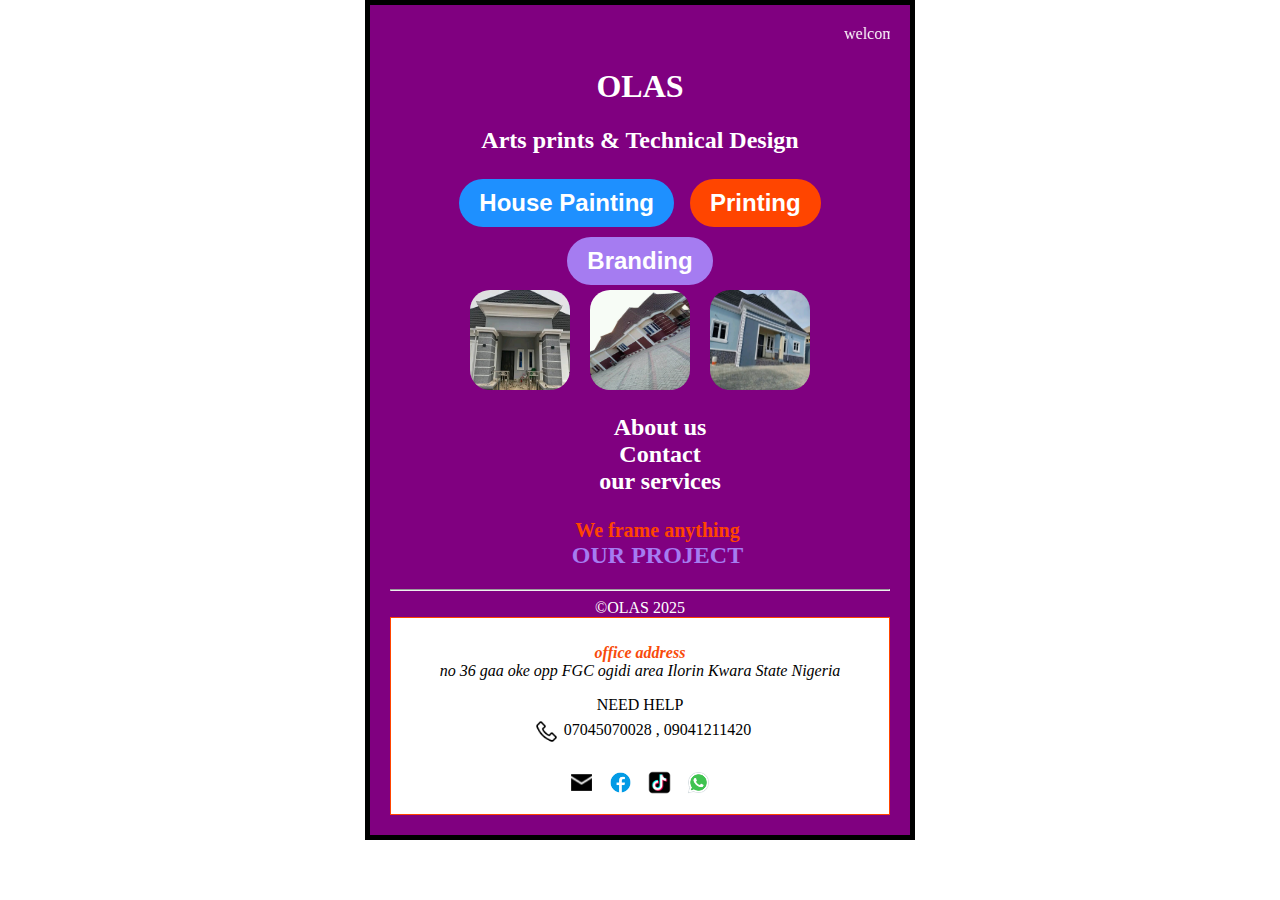
<file: index.html>
<!DOCTYPE html>
<html lang="en">
<head>
    <link rel="stylesheet" href="style.css">
    <meta charset="UTF-8">
    <meta name="viewport" content="width=device-width, initial-scale=1.0">
    <title>olas arts prints & technical design</title>
</head>
<body>

    <div class="mother">
    <header><marquee >welcome to OLAS Arts Prints & Technical</marquee></header>
    <div class="olas">
    <h1>OLAS</h1>
    <h2>Arts prints & Technical Design<h2>
        <section class="services">
        <button class="service-btn">House Painting</button>
        <button class="service-btn">Printing</button>
        <button class="service-btn">Branding</button>
    </section>
<div class="image">
    <img src="poduct pic/HOUSE1.jpg" alt="branding">
    <img src="poduct pic/HOUSE2.jpg" alt="branding">
    <img src="poduct pic/HOUSE3.jpg" alt="branding">
</div>
    
<div class="down">
    
    <ul> <!--here is the details element-->
        
      <div class="aboutus">  <details><summary><li>About us</li></summary><p>At OLAS Arts Print & Techincal Design,
         we belive in transforming space and brands with creativity 
         and precision. Founded by Nurudeen olatuji, 
        OLAS specializes in high-quality house painting, branding, and 
        printing services. Our goal is to bring our clients' 
        visions to life through exceptional craftsmanship ans attention to detail, 
        whether it's adding vibrant colors to a home or desingning standard print materials. </p></details></div>
        <a href="#help"><li>Contact</li></a>


        <divs class="service"><details><summary><li>our services</li></summary>
                       <p><b>House Print:</b> From residential to commercial 
                         spaces, our house painting service add a fresh,
                        professional touch to any enviroment.</p>
                   <p> <b>printing:</b> we offer a wide range of printing 
                         solutions,for business cards esuring quality and 
                        clarity for your project.</p>
                   <p><b>Branding:</b>Stand out in the market with 
                   our branding services, designed to 
                      give your business a
                         unique and memorable identity</p></details></div>
        <div class="service2"><details><summary><li id="frame">We frame anything</li></summary>
             
                 <li>FRAME</li>
                 <li>FRAMELESS</li>
                 <li>THROW PILLOW</li>
                 <li>GLASS MUG</li>
                  <li>BUSINESS CARD</li>
                  <li>SIGN & BILLBOAR</li>
                 <li>BANNER/FLEX</li>
                 <li>JOTTERS</li>
                 <li>STICKERS</li>
                 <li>FLYERS</li>
                 <li>CUSTOMIZED WEARS</li>
                 <li>ARTS PRODUCTIONS</li>
                 <li>GENERAL CONTRACTOR</li>
                 <li><b>& OTHER GRAPHICS PRINT</b></li>
        
     </ul>

        </details></div> 
     <a href="project.html" target="_blank">   <li class="ourproject">OUR PROJECT</li></a>

    </div>

        <!--end of the details element-->

    </ul>
       
     <hr>
     &copy;OLAS 2025
     <div class="footer">
      <p> <address><b>office address</b><br>no 36 gaa oke opp FGC ogidi area Ilorin Kwara State Nigeria</p></address></p>  
     <p id="help">NEED HELP <br>
     <img src="icons8-phone-32.png" alt="phone">07045070028 , 09041211420  </p>
     <a href="mailto:uthmannurudeen24@gmail.com" target="_blank"><img src="icons8-email-24.png"  alt="EMAIL" ></a>
     <a href="https://www.facebook.com/nurudeen.uthmanalaran"  target="_blank"><img src="icons8-facebook-48.png" alt="facebook"></a>
     <a href="http://tiktok.com/@nururoba" target="_blank"><img src="7024783_tiktok_social media_icon.png" alt="tictok"></a>
     <a href="https://wa.me/2347045070028" target="_blank"><img src="icons8-whatsapp-48.png" alt="whatapp"></a>
     
     
     
     </div>

</div>

    </div>
   
</div>
</body>
</html>
</file>
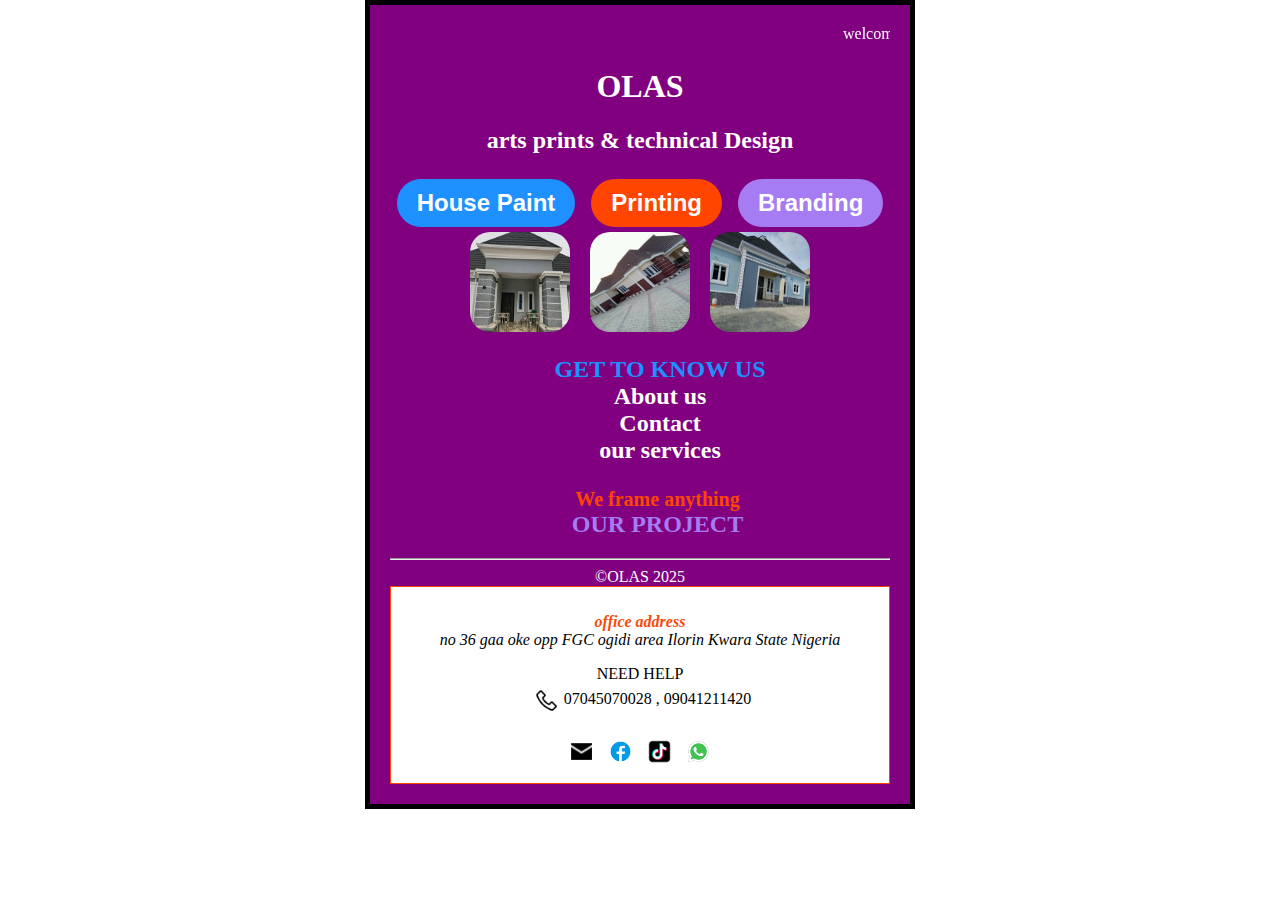
<file: boda nuru web/index.html>
<!DOCTYPE html>
<html lang="en">
<head>
    <link rel="stylesheet" href="style.css">
    <meta charset="UTF-8">
    <meta name="viewport" content="width=device-width, initial-scale=1.0">
    <title>olas arts prints & technical design</title>
</head>
<body>

    <div class="mother">
    <header><marquee >welcome to OLAS Arts Prints & Technical</marquee></header>
    <div class="olas">
    <h1>OLAS</h1>
    <h2>arts prints & technical Design<h2>
        <section class="services">
        <button class="service-btn">House Paint</button>
        <button class="service-btn">Printing</button>
        <button class="service-btn">Branding</button>
    </section>
<div class="image">
    <img src="poduct pic/HOUSE1.jpg" alt="branding">
    <img src="poduct pic/HOUSE2.jpg" alt="branding">
    <img src="poduct pic/HOUSE3.jpg" alt="branding">
</div>
    
<div class="down">
    
    <ul> <!--here is the details element-->
        <li id="get">GET TO KNOW US</li>
      <div class="aboutus">  <details><summary><li>About us</li></summary><p>At OLAS Arts Print & Techincal Design,
         we belive in transforming space and brands with creativity 
         and precision. Founded by Nurudeen olatuji, 
        OLAS specializes in high-quality house painting, branding, and 
        printing services. Our goal is to bring our clients' 
        visions to life through exceptional craftsmanship ans attention to detail, 
        whether it's adding vibrant colors to a home or desingning standard print materials. </p></details></div>
        <a href="#help"><li>Contact</li></a>


        <divs class="service"><details><summary><li>our services</li></summary>
                       <p><b>House Print:</b> From residential to commercial 
                         spaces, our house painting service add a fresh,
                        professional touch to any enviroment.</p>
                   <p> <b>printing:</b> we offer a wide range of printing 
                         solutions,for business cards esuring quality and 
                        clarity for your project.</p>
                   <p><b>Branding:</b>Stand out in the market with 
                   our branding services, designed to 
                      give your business a
                         unique and memorable identity</p></details></div>
        <div class="service2"><details><summary><li id="frame">We frame anything</li></summary>
             
                 <li>FRAME</li>
                 <li>FRAMELESS</li>
                 <li>THROW PILLOW</li>
                 <li>GLASS MUG</li>
                  <li>BUSINESS CARD</li>
                  <li>SIGN & BILLBOAR</li>
                 <li>BANNER/FLEX</li>
                 <li>JOTTERS</li>
                 <li>STICKERS</li>
                 <li>FLYERS</li>
                 <li>CUSTOMIZED WEARS</li>
                 <li>ARTS PRODUCTIONS</li>
                 <li>GENERAL CONTRACTOR</li>
                 <li><b>& OTHER GRAPHICS PRINT</b></li>
        
     </ul>

        </details></div> 
     <a href="project.html" target="_blank">   <li class="ourproject">OUR PROJECT</li></a>

    </div>

        <!--end of the details element-->

    </ul>
       
     <hr>
     &copy;OLAS 2025
     <div class="footer">
      <p> <address><b>office address</b><br>no 36 gaa oke opp FGC ogidi area Ilorin Kwara State Nigeria</p></address></p>  
     <p id="help">NEED HELP <br>
     <img src="icons8-phone-32.png" alt="phone">07045070028 , 09041211420  </p>
     <a href="mailto:uthmannurudeen24@gmail.com" target="_blank"><img src="icons8-email-24.png"  alt="EMAIL" ></a>
     <a href="https://www.facebook.com/nurudeen.uthmanalaran"  target="_blank"><img src="icons8-facebook-48.png" alt="facebook"></a>
     <a href="http://tiktok.com/@nururoba" target="_blank"><img src="7024783_tiktok_social media_icon.png" alt="tictok"></a>
     <a href="https://wa.me/2347045070028" target="_blank"><img src="icons8-whatsapp-48.png" alt="whatapp"></a>
     
     
     
     </div>

</div>

    </div>
   
</div>
</body>
</html>
</file>
<file: style.css>
/* Base Styles */
body {
    display: flex;
    justify-content: center;
    margin: 0;
    padding: 0;
}

/* Main Container */
.mother {
    width: 500px; /* Initial width for larger screens */
    border: 5px solid #000;
    padding: 20px;
    background-color: purple;
    text-align: center;
    color: white;
}

/* Lists and Links */
.down li,
.ourproject,
.service2 li {
    list-style: none;
}

.contact {
    color: inherit;
    text-decoration: none;
    max-width: none;
}

a {
    color: inherit;
    text-decoration: none;
}

#get {
    color: #1e90ff;
}

#frame {
    color: #ff4500;
    padding-left: 35px;
    font-size: 20px;
}

.ourproject {
    padding-left: 35px;
    color: #a57cf1;
}

/* Services Buttons */
.service-btn {
    padding: 10px 20px;
    margin: 5px;
    font-size: 1em;
    font-weight: bold;
    color: #fff;
    border: none;
    border-radius: 100px;
    cursor: pointer;
}
.service-btn:nth-child(1) {
    background-color: #1e90ff; /* House Paint */
}
.service-btn:nth-child(2) {
    background-color: #ff4500; /* Printing */
}
.service-btn:nth-child(3) {
    background-color: #a57cf1; /* Branding */
}
.service-btn:hover {
    opacity: 0.9;
}

/* Image Gallery */
.image {
    display: flex;
    justify-content: center;
    gap: 20px;
    flex-wrap: wrap;
}
.image img {
    width: 100px;
    height: 100px;
    border-radius: 20px;
}

/* Footer */
.footer {
    border: 1px solid #ff4500;
    background-color: white;
    color: black;
    padding: 10px;
}

.footer img {
    width: 25px;
    margin: 5px;
}

/* Details Styling */
.service2 li {
    font-size: small;
    padding-left: 40px;
    color: #1e90ff;
}

.aboutus p {
    color: #f84b0b;
    font-size: medium;
}

.service p {
    color: #a57cf1;
    font-size: medium;
}

b {
    color: #f84b0b;
}

/* Responsive Styles */

/* For tablets and medium-sized screens */
@media (max-width: 768px) {
    .mother {
        width: 90%; /* Adjusted width to fit within smaller screens */
        padding: 15px;
    }

    .service-btn {
        font-size: 0.9em;
        padding: 8px 15px;
        width: 100%; /* Make buttons full width for better touch experience */
    }

    .image img {
        width: 80px; /* Reduce image size */
        height: 80px;
    }

    #frame,
    .ourproject {
        font-size: 1rem;
        padding-left: 20px;
    }

    .footer {
        font-size: 0.8rem;
    }

    .service2 li {
        padding-left: 20px;
    }
}

/* For small phones and very small screens */
@media (max-width: 480px) {
    .mother {
        width: 95%;
        padding: 10px;
    }
    
    .service-btn {
        font-size: 0.8em;
        padding: 6px 10px;
    }

    .image img {
        width: 60px;
        height: 60px;
    }
    
    .footer {
        font-size: 0.7rem;
    }
}

#help img {
    vertical-align: middle;
}


summary{
    list-style: none;
}
</file>
<file: boda nuru web/style.css>
/* Base Styles */
body {
    display: flex;
    justify-content: center;
    margin: 0;
    padding: 0;
}

/* Main Container */
.mother {
    width: 500px; /* Initial width for larger screens */
    border: 5px solid #000;
    padding: 20px;
    background-color: purple;
    text-align: center;
    color: white;
}

/* Lists and Links */
.down li,
.ourproject,
.service2 li {
    list-style: none;
}

.contact {
    color: inherit;
    text-decoration: none;
    max-width: none;
}

a {
    color: inherit;
    text-decoration: none;
}

#get {
    color: #1e90ff;
}

#frame {
    color: #ff4500;
    padding-left: 35px;
    font-size: 20px;
}

.ourproject {
    padding-left: 35px;
    color: #a57cf1;
}

/* Services Buttons */
.service-btn {
    padding: 10px 20px;
    margin: 5px;
    font-size: 1em;
    font-weight: bold;
    color: #fff;
    border: none;
    border-radius: 100px;
    cursor: pointer;
}
.service-btn:nth-child(1) {
    background-color: #1e90ff; /* House Paint */
}
.service-btn:nth-child(2) {
    background-color: #ff4500; /* Printing */
}
.service-btn:nth-child(3) {
    background-color: #a57cf1; /* Branding */
}
.service-btn:hover {
    opacity: 0.9;
}

/* Image Gallery */
.image {
    display: flex;
    justify-content: center;
    gap: 20px;
    flex-wrap: wrap;
}
.image img {
    width: 100px;
    height: 100px;
    border-radius: 20px;
}

/* Footer */
.footer {
    border: 1px solid #ff4500;
    background-color: white;
    color: black;
    padding: 10px;
}

.footer img {
    width: 25px;
    margin: 5px;
}

/* Details Styling */
.service2 li {
    font-size: small;
    padding-left: 40px;
    color: #1e90ff;
}

.aboutus p {
    color: #f84b0b;
    font-size: medium;
}

.service p {
    color: #a57cf1;
    font-size: medium;
}

b {
    color: #f84b0b;
}

/* Responsive Styles */

/* For tablets and medium-sized screens */
@media (max-width: 768px) {
    .mother {
        width: 90%; /* Adjusted width to fit within smaller screens */
        padding: 15px;
    }

    .service-btn {
        font-size: 0.9em;
        padding: 8px 15px;
        width: 100%; /* Make buttons full width for better touch experience */
    }

    .image img {
        width: 80px; /* Reduce image size */
        height: 80px;
    }

    #frame,
    .ourproject {
        font-size: 1rem;
        padding-left: 20px;
    }

    .footer {
        font-size: 0.8rem;
    }

    .service2 li {
        padding-left: 20px;
    }
}

/* For small phones and very small screens */
@media (max-width: 480px) {
    .mother {
        width: 95%;
        padding: 10px;
    }
    
    .service-btn {
        font-size: 0.8em;
        padding: 6px 10px;
    }

    .image img {
        width: 60px;
        height: 60px;
    }
    
    .footer {
        font-size: 0.7rem;
    }
}

#help img {
    vertical-align: middle;
}


summary{
    list-style: none;
}
</file>
